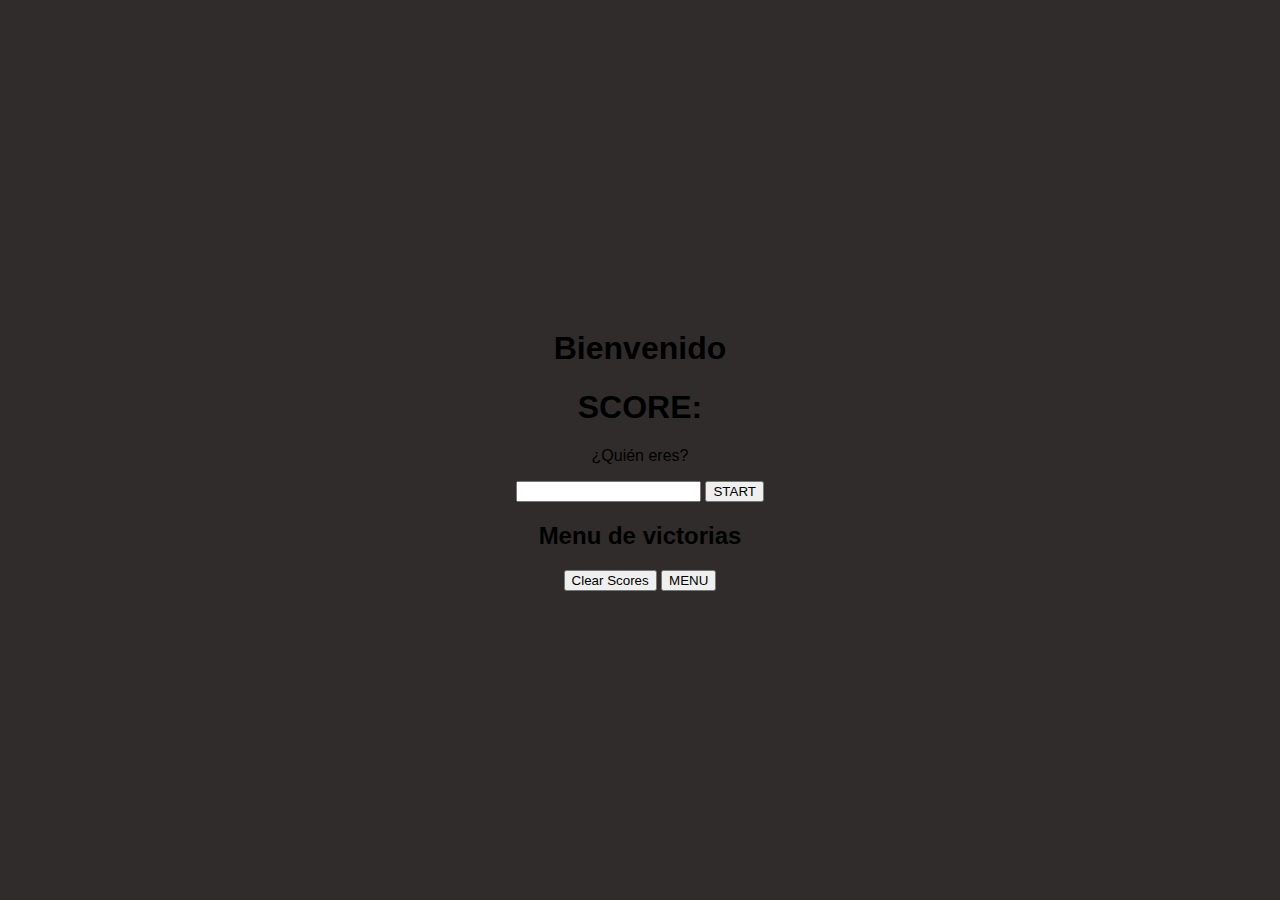
<file: Index.html>
<!DOCTYPE html>
<html lang="en">
<head>
    <meta charset="UTF-8">
    <link rel="stylesheet" href="Index.css">
    <script src="Index.js" defer></script>
    <!--Cuando se usa defer, el navegador descarga el script
     en paralelo con el análisis del documento HTML, 
    pero difiere su ejecución hasta que el análisis del
     documento esté completo.-->
    <meta name="viewport" content="width=device-width, initial-scale=1.0">
    <title>SimonSays</title>
</head>
<body>
    <!--esta es la pagina de inicio-->
    <div id="welcome-page">
         <h1>Bienvenido</h1>
        <h1>SCORE: </h1>
        <p>¿Quién eres?</p>
        <input id="nombre" type="text" id="player-name">
        <button id="startbutton">START</button>
        <h2>Menu de victorias</h2>
        <ul id="scores-list"></ul>
        <button id="clear-scores-button">Clear Scores</button>
        <button id="menu">MENU</button>
    </div>
    
    <!--esta es la pagina de juego-->
    <div id="game-page" style="display: none;">
        <h1>SCORE:</h1>
        <div class="button-container"> 
        <button class="color-btn red">red</button>
        <button class="color-btn yellow">yellow</button>
        <button class="color-btn blue">blue</button>
        <button class="color-btn green">green</button>
        </div>
        <div class="home-container">
            <button id="homebutton">HOME</button>
        
    </div>
        

    <div id="menupage" style="display: none;">
        <h1>MENU</h1>
        <label for="puntos">JUGADOR:</label><!--para enlazar puntos con las jugadas?-->
        <p id="puntos">0</p>
        <button id="homebutton2">HOME</button>
    </div>
    
    



</body>
</html>
</file>
<file: Index.css>
/* Index.css */
body {
    font-family: Arial, sans-serif;
    text-align: center;
    background-color: #302c2c;
    display: flex; /* Usamos flexbox para centrar el contenido en toda la página */
    justify-content: center; /* Centra el contenido horizontalmente */
    align-items: center; /* Centra el contenido verticalmente */
    height: 100vh; /* Altura del contenedor igual a la altura de la ventana */
    margin: 0; /* Elimina márgenes por defecto */

}

#game-page button {
    margin: 5px;
    padding: 10px;
    font-size: 18px;
    border: none;
    border-radius: 5px;
    cursor: pointer;
}

#game-page button#homebutton {
    background-color: #ff4d4d;
    color: white;
    width: 100px; /* Ancho del botón */
    height: 100px; /* Altura del botón */
    margin-top: 10px; /* Espacio superior */
}

/* Estilo específico para centrar el botón "HOME" */
.home-container {
    display: flex; /* Usamos flexbox para centrar el contenido */
    justify-content: center; /* Centra horizontalmente */
    align-items: center; /* Centra verticalmente */
    height: 50vh; /* Altura del contenedor igual a la altura de la ventana */
}

/*button container define un contenedor que usa un sistema de cuadriculas */

.button-container {

    display: grid;  /*crea la cuadricula*/
    grid-template-columns: repeat(2,1fr);  /*define 2 columnas de igual tamano */
    grid-template-rows: repeat(2,1fr); /*define 2 filas de igual tamano*/
    gap: 10px; /*espacio entre las celdas de la cuadricula*/
    width: 200px; /*Ancho del contenedor*/
    margin: 0 auto; /* centra el contenedor en el eje x*/

}

/*.color-btn define el estilo general para los botones del juego*/

.color-btn{
    width: 100%; /*al poner 100% el ancho del boton ocupa completamente la cuadricula*/
    height: 100px; /*Altura fija de los botones*/
    font-size: 18px; /*Tamano del texto dentro del boton*/
    border: 5px;/*elimina el borde del boton*/
    border-radius: 5px; /*redondea las esquinas del bton*/
    cursor: pointer; /*el cursor cambia a una mano al pasar por encima del btn*/
    color: white;/*color del texto dentro de los botones*/
    display: flex;/*se usa para centrar el contenido dentro del btn*/
    justify-content: center;/*centra el contenido del btn en el eje x*/
    align-items: center;/*centra el contenido en el eje y*/

}

.red{
    background-color: red;
}

.yellow{
    background-color: yellowgreen;
}

.blue{
    background-color: blue;
}

.green{
    background-color: green;


}
</file>
